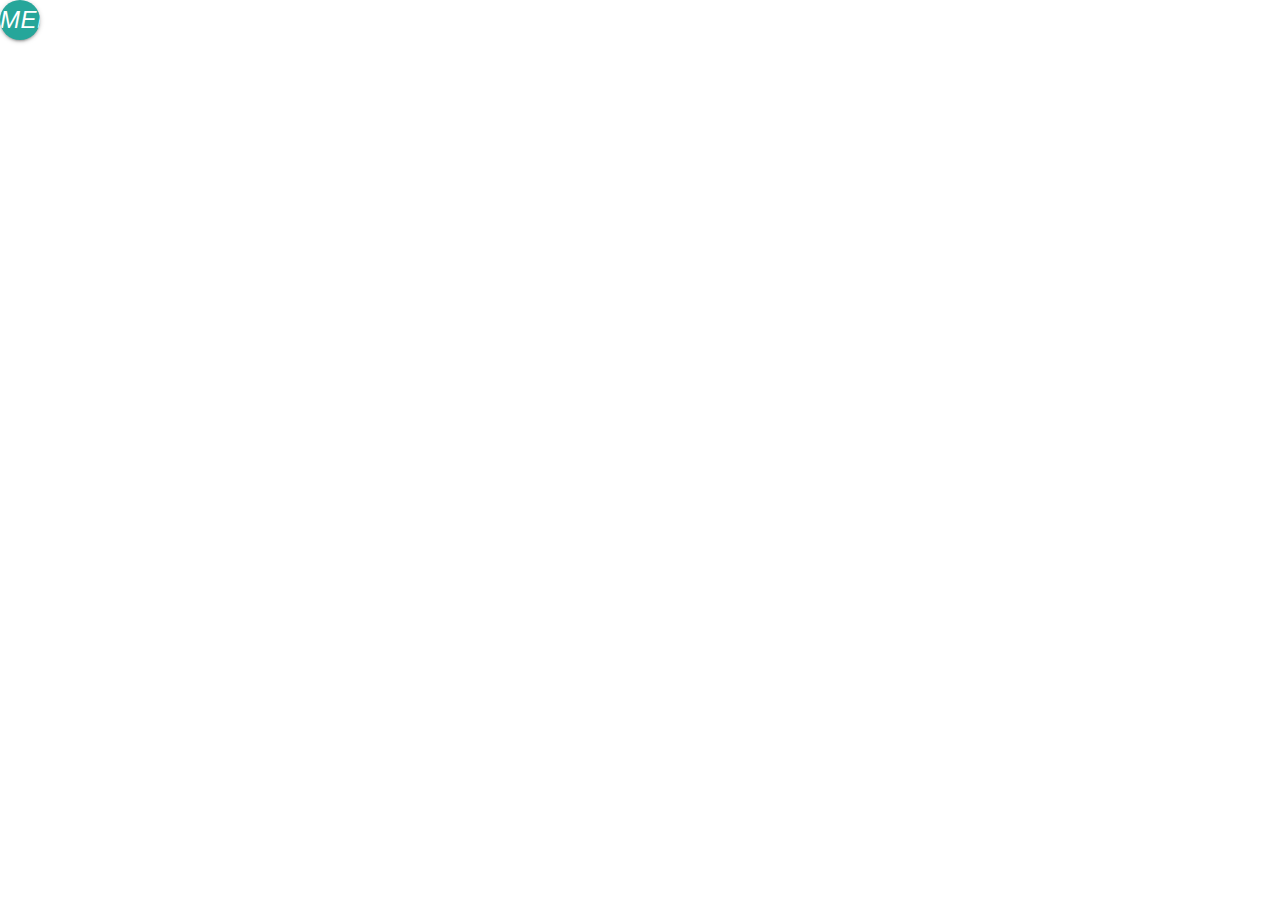
<file: TestLab/index.html>
<!DOCTYPE html>
<html lang="en">
<head>
    <meta charset="UTF-8">
    <meta name="viewport" content="width=device-width, initial-scale=1.0">
    <title>Test</title>
      <!--Styling-->
  <link rel="stylesheet" href="https://cdnjs.cloudflare.com/ajax/libs/materialize/1.0.0/css/materialize.min.css">

  <link type="text/css" rel="stylesheet" href="../Assets/materialize/materialize.css"  media="screen,projection"/>

  <link
    href="https://fonts.googleapis.com/css2?family=Cabin&family=Inconsolata&family=Nunito&family=Nunito+Sans&family=Pacifico&family=Quicksand&family=Rubik&family=VT323&display=swap"
    rel="stylesheet">

  <!--Script-->
    <script src="http://ajax.googleapis.com/ajax/libs/jquery/1.7.1/jquery.min.js" type="text/javascript"></script>
    
    <script type="text/javascript" src="script.js"></script>

    <script src="https://cdnjs.cloudflare.com/ajax/libs/materialize/1.0.0/js/materialize.min.js"></script>


</head>
<body>
    
  <!-- Element Showed -->
  <a id="menu" class="waves-effect waves-light btn btn-floating" ><i class="material-icons">menu</i></a>

  <!-- Tap Target Structure -->
  <div class="tap-target" data-target="menu">
    <div class="tap-target-content">
      <h5>Title</h5>
      <p>A bunch of text</p>
    </div>
  </div>

  
</body>
</html>
</file>
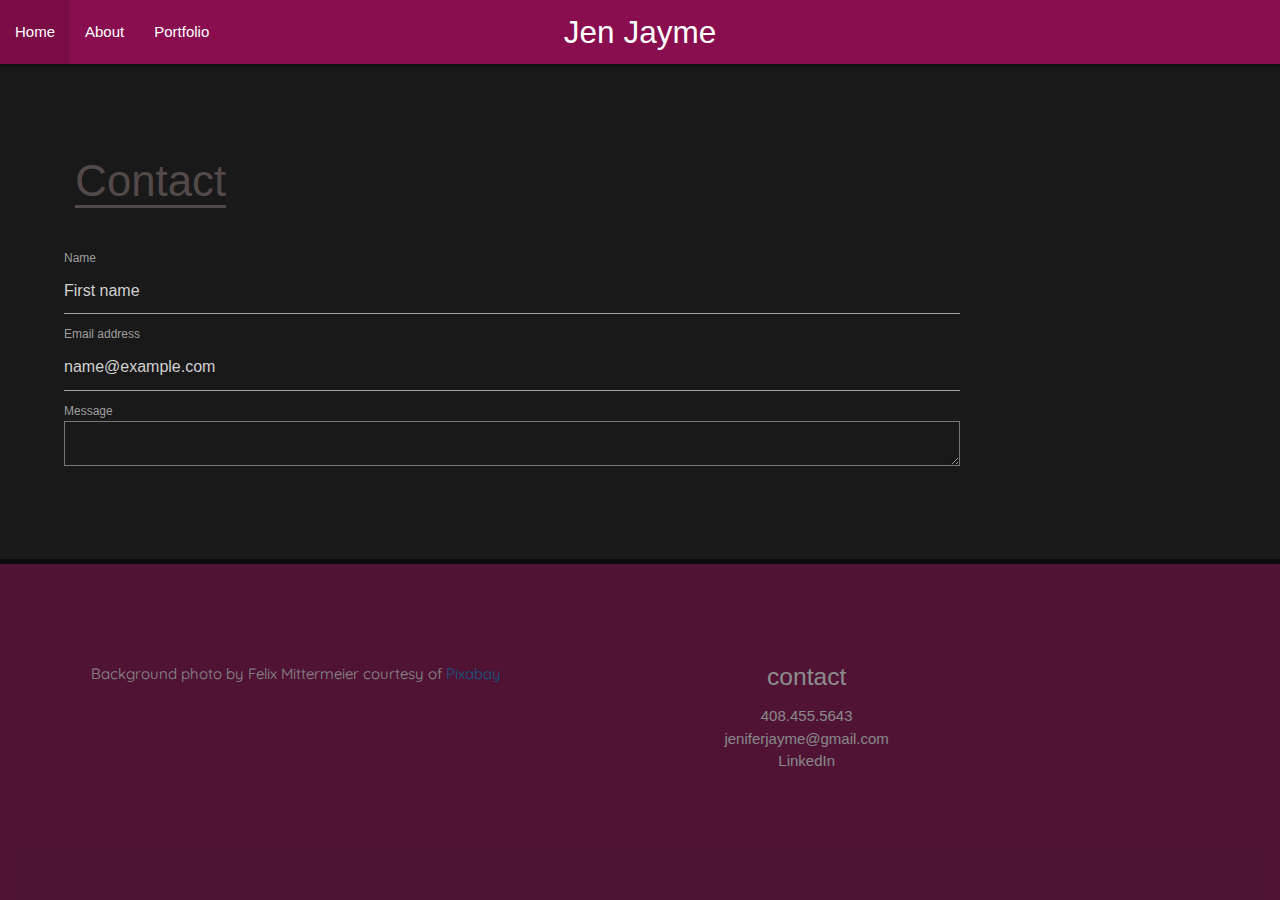
<file: contact.html>
<!doctype html>
<html lang="en">
  <head>
  <!-- Required meta tags -->
  <meta charset="utf-8">
  <meta name="viewport" content="width=device-width, initial-scale=1, shrink-to-fit=no">


  <!--Styling-->
  <link rel="stylesheet" href="https://cdnjs.cloudflare.com/ajax/libs/materialize/1.0.0/css/materialize.min.css">

  <link type="text/css" rel="stylesheet" href="Assets/materialize/materialize.min.css" media="screen,projection" />

  <link rel="stylesheet" type="text/css" href="Assets/css/style.css">

  <link
    href="https://fonts.googleapis.com/css2?family=Cabin&family=Inconsolata&family=Nunito&family=Nunito+Sans&family=Pacifico&family=Quicksand&family=Rubik&family=VT323&display=swap"
    rel="stylesheet">


  <!--Script-->
  <script src="http://ajax.googleapis.com/ajax/libs/jquery/1.7.1/jquery.min.js" type="text/javascript"></script>

  <script src="https://cdnjs.cloudflare.com/ajax/libs/materialize/1.0.0/js/materialize.min.js"></script>

  <script type="text/javascript" src="script.js"></script>
  </head>
  <body>

      <!--Navigation Bar with sidebar slide-out function on mobile-->
  <nav>
    <div class="nav-wrapper pink darken-4">
      <a href="#" class="brand-logo center">Jen Jayme</a>
      <a href="#" data-target="mobile-demo" class="sidenav-trigger"><i class="material-icons">menu</i></a>

      <ul class="left hide-on-med-and-down">
        <li><a id="home" href="index.html">Home</a></li>
        <li><a id="about" href="about.html">About</a></li>
        <li><a id="contact" href="portfolio.html">Portfolio</a></li>
      </ul>
    </div>
  </nav>

  <main>

<div class="container">
  <div class="row">
    <div class="col">
      <h3>Contact</h3>
    </div>
  </div>
    <div class="row">
      <div class="col-sm-12">
        <form>
          <div class="form-group">
            <label for="exampleFormControlTextarea1">Name</label>
            <input type="text" class="form-control" placeholder="First name">
          </div>
          <div class="form-group">
            <label for="exampleFormControlInput1">Email address</label>
            <input type="email" class="form-control" id="exampleFormControlInput1" placeholder="name@example.com">
          </div>
          <div class="form-group">
            <label for="exampleFormControlTextarea1">Message</label>
            <textarea class="form-control" id="exampleFormControlTextarea1" rows="5"></textarea>
          </div>
        </form>
      </div>
        
        <br>

        </div><!--end column-->
      </div><!--end row-->
    </div>
  </div>
  
    <footer class="page-footer pink darken-4">
      <div class="container">
        <div class="row">
          <div class="col l6 s12">
            <h5 class="white-text"></h5>
            <p class="grey-text text-lighten-4">Background photo by Felix Mittermeier courtesy of <span class="grey-text"><a
                href="https://pixabay.com">Pixabay</a></span>
            </p>
          </div>
          <div class="col l4 offset-l2 s12">
            <h5 class="white-text">contact</h5>
            <ul>
              <li class="grey-text text-lighten-4">408.455.5643</li>
              <li><a class="grey-text text-lighten-4" href="mailto: jeniferjayme@gmail.com">jeniferjayme@gmail.com</a>
              </li>
              <li><a class="grey-text text-lighten-4" href="https://www.linkedin.com/in/jenjayme/">LinkedIn</a></li>
            </ul>
          </div>
        </div>
      </div>
      <div class="footer-copyright">
        <div class="container">
          © Copyright
        </div>
      </div>
    </footer>
  </body>
</html>
</file>
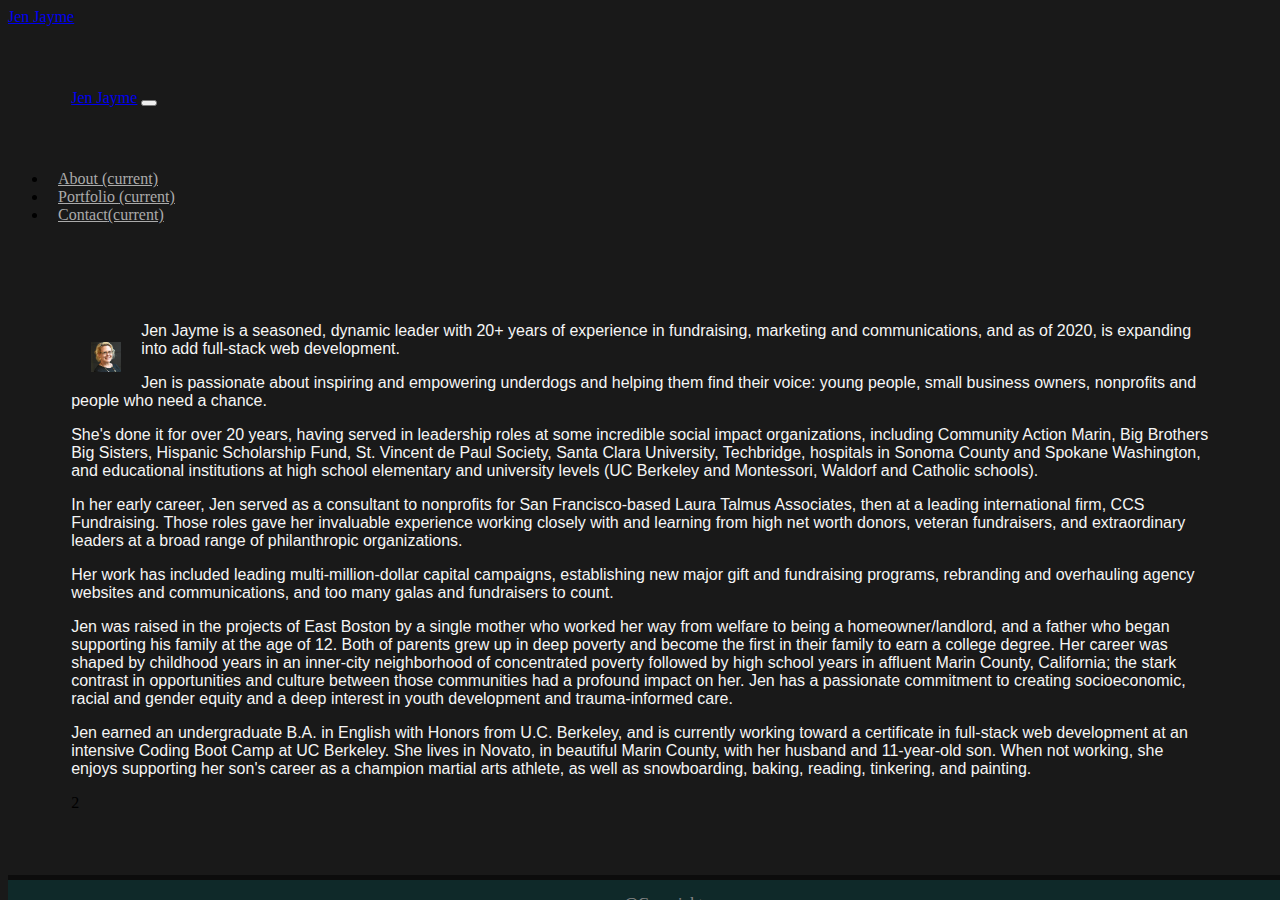
<file: oldindex.html>
<!doctype html>
<html lang="en">
  <head>
    <!-- Required meta tags -->
    <meta charset="utf-8">
    <meta name="viewport" content="width=device-width, initial-scale=1, shrink-to-fit=no">

    <!-- Bootstrap CSS -->
    <link rel="stylesheet" href="https://stackpath.bootstrapcdn.com/bootstrap/4.5.0/css/bootstrap.min.css" integrity="sha384-9aIt2nRpC12Uk9gS9baDl411NQApFmC26EwAOH8WgZl5MYYxFfc+NcPb1dKGj7Sk" crossorigin="anonymous">
    <link rel="stylesheet" type="text/css" href="Assets/css/style.css">

    
    <title>Jen Jayme | Portfolio</title>
    <!-- Optional JavaScript -->      <a class="navbar-brand page-head" href="#">Jen Jayme</a> 


    <!-- jQuery first, then Popper.js, then Bootstrap JS -->
    <script src="https://code.jquery.com/jquery-3.5.1.slim.min.js" integrity="sha384-DfXdz2htPH0lsSSs5nCTpuj/zy4C+OGpamoFVy38MVBnE+IbbVYUew+OrCXaRkfj" crossorigin="anonymous"></script>
    <script src="https://cdn.jsdelivr.net/npm/popper.js@1.16.0/dist/umd/popper.min.js" integrity="sha384-Q6E9RHvbIyZFJoft+2mJbHaEWldlvI9IOYy5n3zV9zzTtmI3UksdQRVvoxMfooAo" crossorigin="anonymous"></script>
    <script src="https://stackpath.bootstrapcdn.com/bootstrap/4.5.0/js/bootstrap.min.js" integrity="sha384-OgVRvuATP1z7JjHLkuOU7Xw704+h835Lr+6QL9UvYjZE3Ipu6Tp75j7Bh/kR0JKI" crossorigin="anonymous"></script>

  </head>
  <body>

    
    <nav class="navbar navbar-expand-lg navbar-light bg-light">
      <div class="container">
        <div class="navbar-header">
          <navbar-header>

      <a class="navbar-brand page-head" href="#">Jen Jayme</a> 
      <button class="navbar-toggler" type="button" data-toggle="collapse" data-target="#navbarSupportedContent" aria-controls="navbarSupportedContent" aria-expanded="false" aria-label="Toggle navigation">
        <span class="navbar-toggler-icon"></span>
      </button>
    </navbar-brand>
  </div>
</div>    
<div class="collapse navbar-collapse" id="navbarSupportedContent">
  <ul class="navbar-nav navbar-right">
    <li class="nav-item">
      <a class="nav-link menu-item active" href="index.html">About <span class="sr-only">(current)</span></a>
    </li>
    <li class="nav-item">
      <a class="nav-link menu-item" href="portfolio.html">Portfolio <span class="sr-only">(current)</span></a>
    </li>
    <li class="nav-item">
      <a class="nav-link menu-item" href="contact.html">Contact<span class="sr-only">(current)</span></a></li>
    </ul>
  </div>
</nav>
<div class="box-background">
  <br>

<div class="container box-content">

  <div class="row">
      <div class="col-sm-12">

        <img class="float-sm-none img-fluid profile-pic" 
             src="Assets/images/Profile Picture.jpg" 
             alt="Profile picture for Jen Jayme" >
        
        <div class="bio" style="float:right" margin-top=20px>
        <p>
            </p>
        </div>
      
        <p>
          Jen Jayme is a seasoned, dynamic leader with 20+ years of experience in fundraising, 
          marketing and communications, and as of 2020, is expanding into add full-stack 
          web development.  </p> 

        <p>Jen is passionate about inspiring and empowering underdogs and helping them find 
          their voice: young people, small business owners, nonprofits and people who need a chance.
        </p>

        <p>
          She's done it for over 20 years, having served in leadership roles at some incredible social 
          impact organizations, including Community Action Marin, Big Brothers Big Sisters, Hispanic Scholarship Fund, 
          St. Vincent de Paul Society, Santa Clara University, Techbridge, hospitals in Sonoma County and 
          Spokane Washington, and educational institutions at high school elementary and university 
          levels (UC Berkeley and Montessori, Waldorf and Catholic schools). 
        </p> 

        <p>
          In her early career, Jen served as a consultant to nonprofits for San Francisco-based Laura
          Talmus Associates, then at a leading international firm, CCS Fundraising. Those roles gave her invaluable
          experience working closely with and learning from high net worth donors, veteran fundraisers, and
          extraordinary leaders at a broad range of philanthropic organizations. 
        </p>
        
        <p>
          Her work has included leading multi-million-dollar capital campaigns, establishing new 
          major gift and fundraising programs, rebranding and overhauling agency websites and communications, 
          and too many galas and fundraisers to count.
        </p>

        <p>
          Jen was raised in the projects of East Boston by a single mother who worked her way from welfare to
          being a homeowner/landlord, and a father who began supporting his family at the age of 12.  Both of 
          parents grew up in deep poverty and become the first in their family to earn a college degree. 
          Her career was shaped by childhood years in an inner-city neighborhood of concentrated poverty followed  
          by high school years in affluent Marin County, California; the stark contrast in opportunities and 
          culture between those communities had a profound impact on her.  Jen has a passionate commitment to creating 
          socioeconomic, racial and gender equity and a deep interest in youth development and trauma-informed 
          care. 
        </p>

        <p>
          Jen earned an undergraduate B.A. in English with Honors from U.C. Berkeley, and is currently 
          working toward a certificate in full-stack web development at an intensive Coding Boot Camp at UC Berkeley.
          She lives in Novato, in beautiful Marin County, with her husband and 11-year-old son. When not working, she enjoys 
          supporting her son's career as a champion martial arts athlete, as well as snowboarding, baking, 
          reading, tinkering, and painting.
        </p>2

    </div><!--end column-->
  </div><!--end row-->
  </div>
<!-- Glow Video by <a href="https://pixabay.com/users/motionstock-13298494/?utm_source=link-attribution&amp;utm_medium=referral&amp;utm_campaign=image&amp;utm_content=26797">motionstock</a> from <a href="https://pixabay.com/?utm_source=link-attribution&amp;utm_medium=referral&amp;utm_campaign=image&amp;utm_content=26797">Pixabay</a> -->

<!-- Stars Video by <a href="https://pixabay.com/users/tommyvideo-3092371/?utm_source=link-attribution&amp;utm_medium=referral&amp;utm_campaign=image&amp;utm_content=5208">Tomislav Jakupec</a> from <a href="https://pixabay.com/?utm_source=link-attribution&amp;utm_medium=referral&amp;utm_campaign=image&amp;utm_content=5208">Pixabay</a> -->

  <footer>
    @Copyright
  </footer>
  </body>
</html>
</file>
<file: Assets/css/style.css>
body {
  background-color: rgba(0, 0, 0, 0.9);
  /* background-image: url("../images/milky-way-darken.png"); */
}

p {
    font-family: 'Quicksand', sans-serif;
    color: whitesmoke;
}

h1 {
    color: whitesmoke;
    font-family: 'Quicksand', sans-serif;
    text-shadow: 0px 0px 6px 6px #c91a8f;
    font-weight: bold;
}

h3 {
  color: #534949;
  border-color: #534949;
  border-bottom: #534949;
  border-bottom-style: solid;
}

hr {
  color: #534949;
}

footer {
  display: block;
  position: fixed;
  width: 100%;
  text-align: center;
  color:whitesmoke;
  background: rgb(6, 58, 58);
  opacity: 50%;
  padding: 15px;
  border-top-style: solid;
  border-top-width: 5px;
  border-top-color: black;
}

.bio {
  /* float:right; */
  /* margin-top: 20px; */
  color: black;
}

.card:hover {
  box-shadow: 0px 0px 6px 6px cadetblue;
}

.hidden {
  display: none;
}

.container {
  margin: 5%;
  height: fit-content;
}

/* Add some content at the bottom of the video/page */
.overlay {
  margin: auto;
  left: 20%;
  position: fixed;
  text-align: center;
  bottom: 15%;
  background: rgba(0, 0, 0, 0.5);
  opacity: 50%;
  color: #f1f1f1;
  width: 60%;
  padding: 20px;
  display: block;
  float: none;
}

.detail-label {
  font-size: small;
}

.hidden {
  display: none;
  visibility: collapse;
}

.logo {
  display: inline-block;
  float: none;
  margin: 30%;
  position: fixed;
  top: 70%;
  left: 50px;
}

/* Style the video: 100% width and height to cover the entire window */
#myVideo {
    position: fixed;
    display: block;
    top: 50%;
    left: 50%;
    min-width: 100%;
    min-height: 100%;
    width: auto;
    height: auto;
    z-index: -100;
    transform: translate(-50%, -50%);
    -ms-transform: translateX(-50%) translateY(-50%);
    -moz-transform: translateX(-50%) translateY(-50%);
    -webkit-transform: translateX(-50%) translateY(-50%);
    transform: translateX(-50%) translateY(-50%);
    background: url("../images/supernova.png"); 
    background-repeat: no-repeat;
    background-size: cover; 
    padding-bottom: 20px;
  }

  .name {
    font-size: 100px;
  }

  .navbar-light .navbar-nav .menu-item {
    padding-left: 10px;
    color:#ababab;
  }

  /* Styles the button used to pause/play the video */
  #pauseBtn {
    width: 70px;
    /* position: fixed; */
    /* display: inline-block; */
    top: 12%;
    font-size: 14px;
    padding: 10px;
    border: none;
    background: #000;
    color: #fff;
    cursor: pointer;
  }
  
  #pauseBtn:hover {
    background: rgba(0, 0, 0, 0.5);
    color: whitesmoke;
    opacity: 60%;
    text-shadow: 0px 0px 6px 6px cadetblue;
  }

  .photos {
    display: inline;
    opacity: 50%;
    padding-top: 10px;
    position: relative;
  }
  
  #photo-eye {
    height: 340px;
  }

  #photo-cole {
    height: 385px;
  }

  #photo-jack {
    height: 410px;
  }

  .port-image {
    height: 100px%;
    width: auto;
    position: relative;
    padding:10px;
    align:center;
    float:none;
    margin-bottom:50px;
  }

  .port-label {
    position: absolute;
    margin: 0 auto;
    left: 0;
    right: 0;
    top: 60%;
    text-align:center;
    width: 90%;
    font-style: bold;
    color: white;
    font-size: 18px;
    background-color: rgb(89,170,165);
    padding: 10px;
}

  /*puts head shot in a circle*/
  .profile-pic {
    position: relative;
    display: block;
    padding: 20px;
    float: inline-start;
    height: 30px;
  }

  .tagline {
  font-size: 1.6em;
  }

  .visible {
    display: block;
    visibility: visible;
  }
</file>
